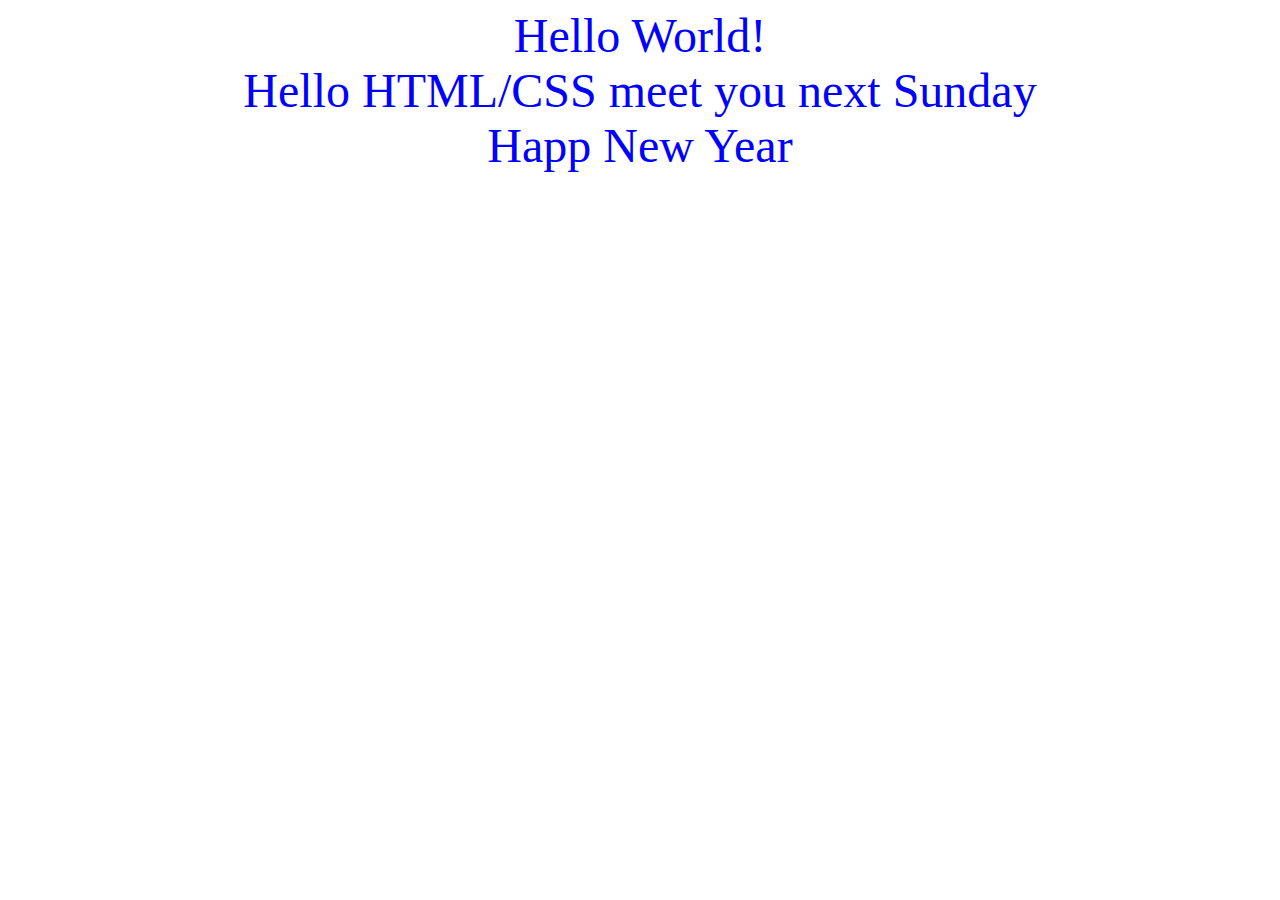
<file: index.html>
<!DOCTYPE html>
<html lang="ru">
<head>
    <meta charset="UTF-8">
    <meta name="viewport" content="width=device-width, initial-scale=1.0">
    <link rel="stylesheet" href="css/style.css">
    <title>lesson1</title>
</head>
<body>
    <div>Hello World!</div>
    <div>Hello HTML/CSS meet you next Sunday</div>
    <div>Happ New Year</div>
</body>
</html>
</file>
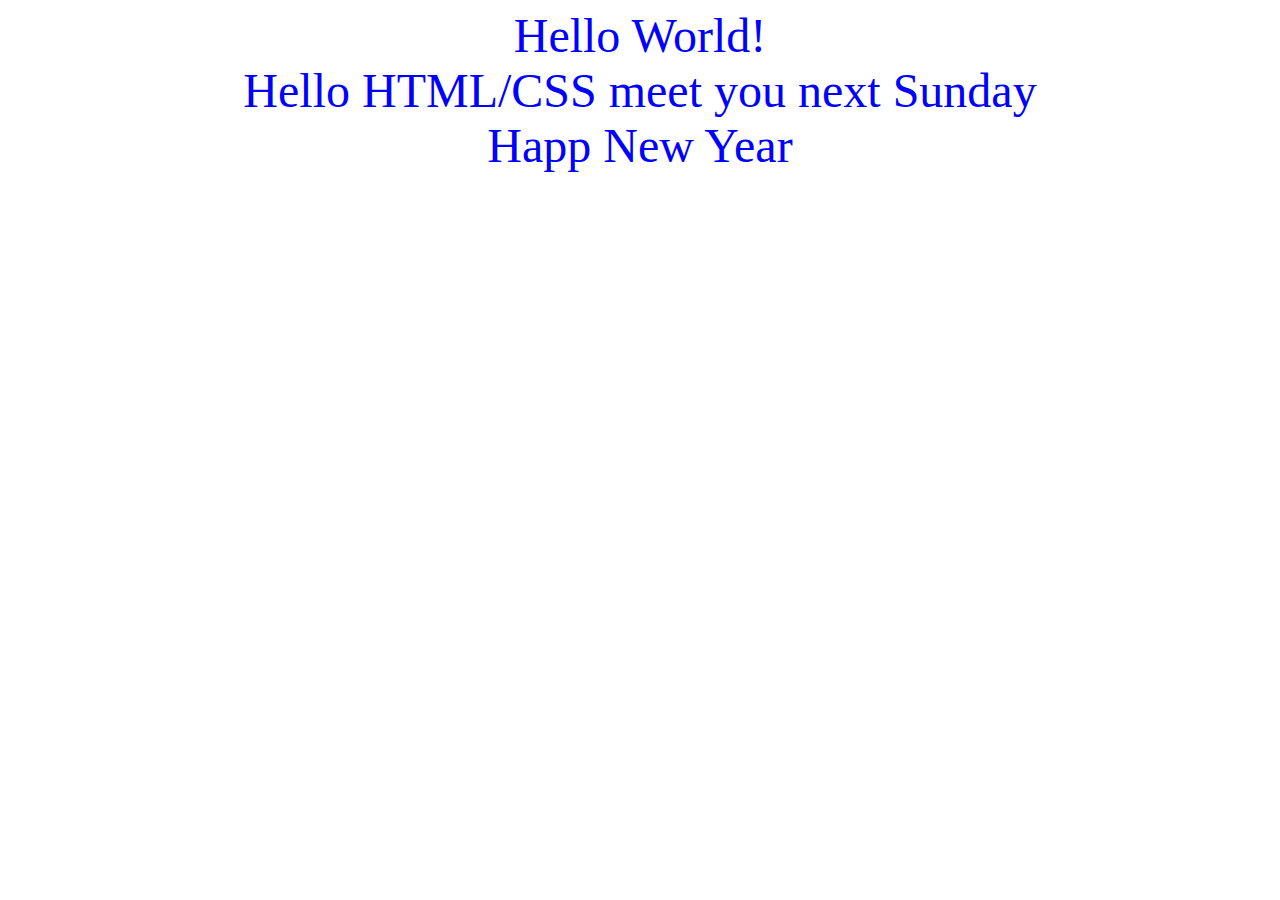
<file: lesson1/index.html>
<!DOCTYPE html>
<html lang="en">
<head>
    <meta charset="UTF-8">
    <meta name="viewport" content="width=device-width, initial-scale=1.0">
    <link rel="stylesheet" href="css/style.css">
    <title>lesson1</title>
</head>
<body>
    <div>Hello World!</div>
    <div>Hello HTML/CSS meet you next Sunday</div>
    <div>Happ New Year</div>
</body>
</html>
</file>
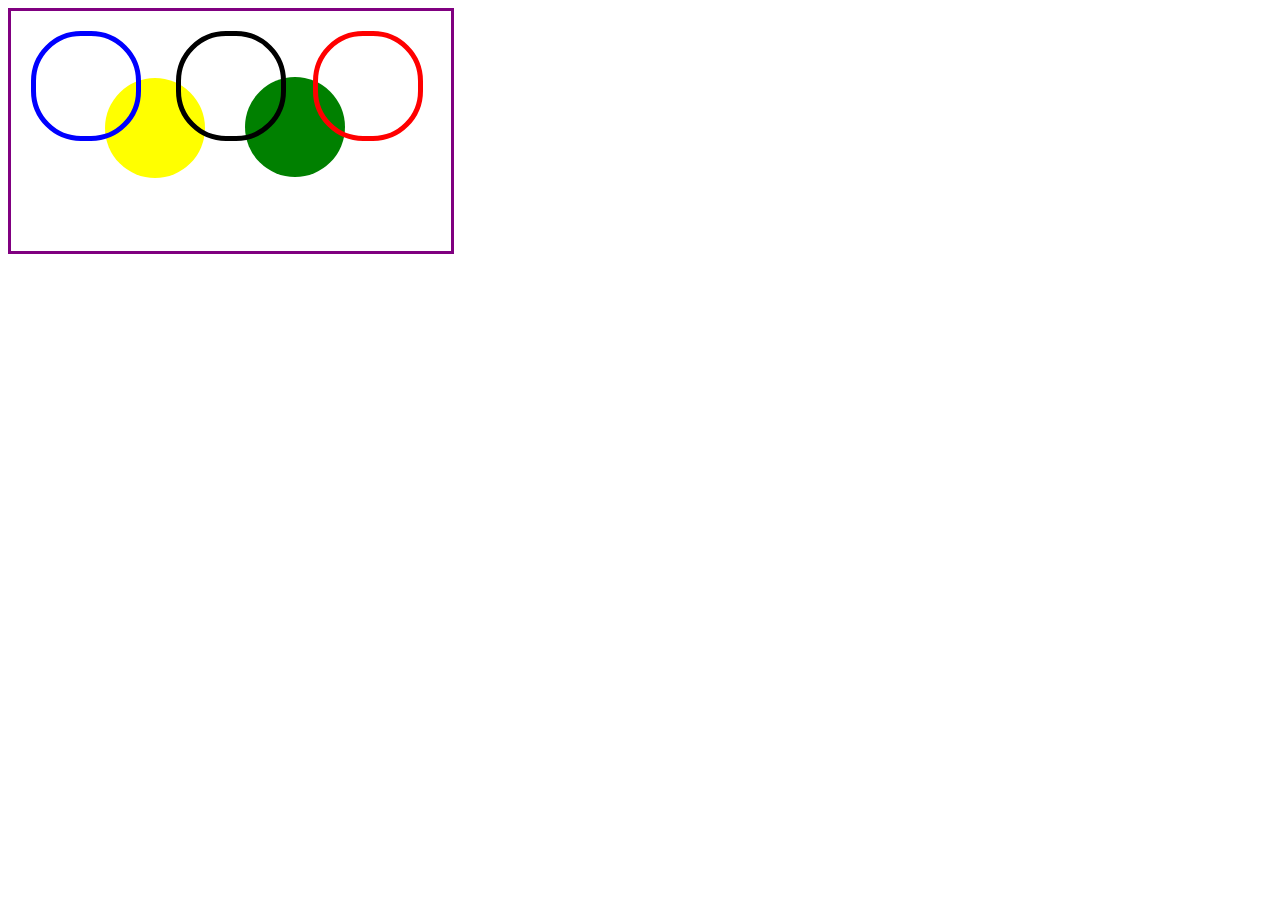
<file: lesson2 box_sizing_positioning/index.html>
<!DOCTYPE html>
<html lang="en">
<head>
    <meta charset="UTF-8">
    <meta name="viewport" content="width=device-width, initial-scale=1.0">
    <title>Olympic Rings</title>
    <link rel="stylesheet" href="css/style.css">
</head>
<body>
<div class="boxes">
    <div class="box box-blue "></div>
    <div class="box box-yellow"></div>
    <div class="box box-black "></div>
    <div class="box box-green"></div>
    <div class="box box-red "></div>


</div>
</div>
</body>
</html>
</file>
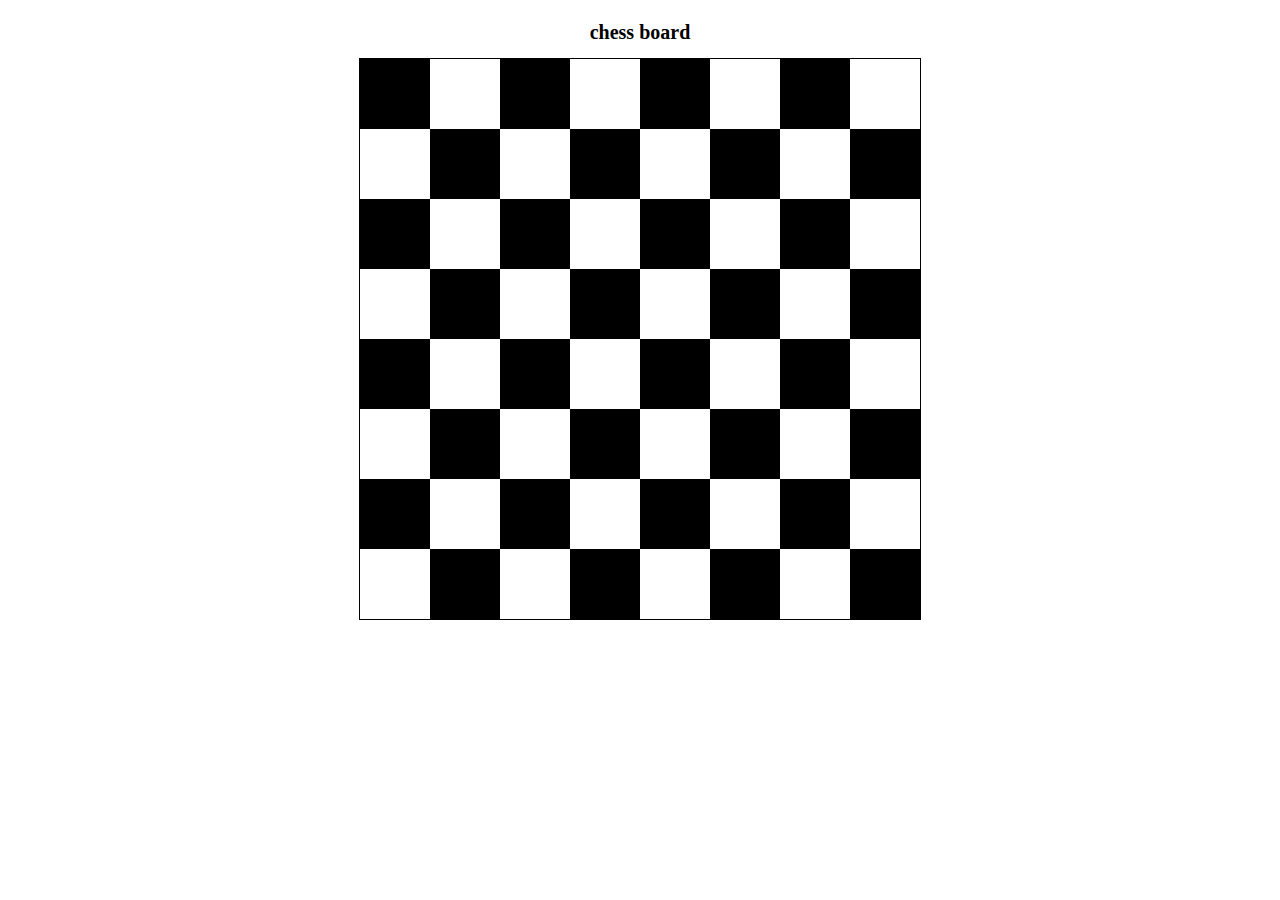
<file: lesson3/index.html>
<!DOCTYPE html>
<html lang="en">
<head>
    <meta charset="UTF-8">
    <meta name="viewport" content="width=device-width, initial-scale=1.0">
    <link rel="stylesheet" href="css/style.css">

    <title>lesson3</title>
    
</head>
<body>

<div class="container">

<h1 class="title">chess board</h1>

<div class="chess-container">

<div class="chess-board">

    <div class="cell"></div>
    <div class="cell"></div>
    <div class="cell"></div>
    <div class="cell"></div>
    <div class="cell"></div>
    <div class="cell"></div>
    <div class="cell"></div>
    <div class="cell"></div>
</div>
<div class="chess-board">

    <div class="cell"></div>
    <div class="cell"></div>
    <div class="cell"></div>
    <div class="cell"></div>
    <div class="cell"></div>
    <div class="cell"></div>
    <div class="cell"></div>
    <div class="cell"></div>
</div>
<div class="chess-board">

    <div class="cell"></div>
    <div class="cell"></div>
    <div class="cell"></div>
    <div class="cell"></div>
    <div class="cell"></div>
    <div class="cell"></div>
    <div class="cell"></div>
    <div class="cell"></div>
</div>
<div class="chess-board">

    <div class="cell"></div>
    <div class="cell"></div>
    <div class="cell"></div>
    <div class="cell"></div>
    <div class="cell"></div>
    <div class="cell"></div>
    <div class="cell"></div>
    <div class="cell"></div>
</div>
<div class="chess-board">

    <div class="cell"></div>
    <div class="cell"></div>
    <div class="cell"></div>
    <div class="cell"></div>
    <div class="cell"></div>
    <div class="cell"></div>
    <div class="cell"></div>
    <div class="cell"></div>
</div>
<div class="chess-board">

    <div class="cell"></div>
    <div class="cell"></div>
    <div class="cell"></div>
    <div class="cell"></div>
    <div class="cell"></div>
    <div class="cell"></div>
    <div class="cell"></div>
    <div class="cell"></div>
</div>
<div class="chess-board">

    <div class="cell"></div>
    <div class="cell"></div>
    <div class="cell"></div>
    <div class="cell"></div>
    <div class="cell"></div>
    <div class="cell"></div>
    <div class="cell"></div>
    <div class="cell"></div>
</div>
<div class="chess-board">

    <div class="cell"></div>
    <div class="cell"></div>
    <div class="cell"></div>
    <div class="cell"></div>
    <div class="cell"></div>
    <div class="cell"></div>
    <div class="cell"></div>
    <div class="cell"></div>
</div>

</div>


</body>
</html>
</file>
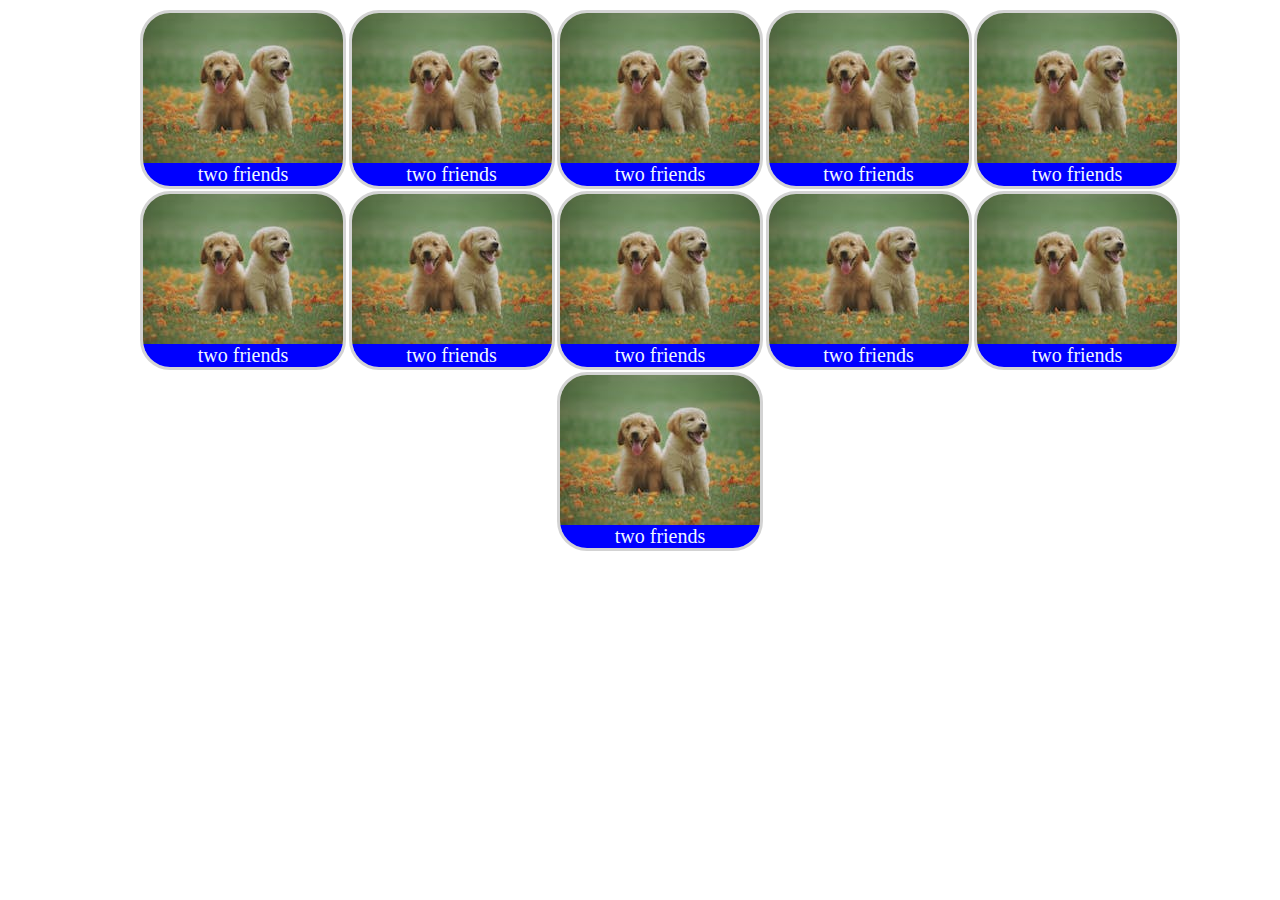
<file: lesson4/index.html>
<!DOCTYPE html>
<html lang="en">
<head>
    <meta charset="UTF-8">
    <meta name="viewport" content="width=device-width, initial-scale=1.0">

    <link rel="stylesheet" href="css/style.css">
    <title>lesson4</title>
</head>
<body>
<div class="container">

    <ul class="gallery">
        <il class="gallery--item"><img src="images/pexels-chevanon-1108099.jpg" alt="#" class="gallery--item__image">
            <span class="gallery--item_title">
                two friends
            </span>
        </il>
        <il class="gallery--item"><img src="images/pexels-chevanon-1108099.jpg" alt="#" class="gallery--item__image">
            <span class="gallery--item_title">
                two friends
            </span>
        </il>
        <il class="gallery--item"><img src="images/pexels-chevanon-1108099.jpg" alt="#" class="gallery--item__image">
            <span class="gallery--item_title">
                two friends
            </span>
        </il>
        <il class="gallery--item"><img src="images/pexels-chevanon-1108099.jpg" alt="#" class="gallery--item__image">
            <span class="gallery--item_title">
                two friends
            </span>
        </il>
        <il class="gallery--item"><img src="images/pexels-chevanon-1108099.jpg" alt="#" class="gallery--item__image">
            <span class="gallery--item_title">
                two friends
            </span>
        </il>
        <il class="gallery--item"><img src="images/pexels-chevanon-1108099.jpg" alt="#" class="gallery--item__image">
            <span class="gallery--item_title">
                two friends
            </span>
        </il>
        <il class="gallery--item"><img src="images/pexels-chevanon-1108099.jpg" alt="#" class="gallery--item__image">
            <span class="gallery--item_title">
                two friends
            </span>
        </il>
        <il class="gallery--item"><img src="images/pexels-chevanon-1108099.jpg" alt="#" class="gallery--item__image">
            <span class="gallery--item_title">
                two friends
            </span>
        </il>
        <il class="gallery--item"><img src="images/pexels-chevanon-1108099.jpg" alt="#" class="gallery--item__image">
            <span class="gallery--item_title">
                two friends
            </span>
        </il>
        <il class="gallery--item"><img src="images/pexels-chevanon-1108099.jpg" alt="#" class="gallery--item__image">
            <span class="gallery--item_title">
                two friends
            </span>
        </il>
        <il class="gallery--item"><img src="images/pexels-chevanon-1108099.jpg" alt="#" class="gallery--item__image">
            <span class="gallery--item_title">
                two friends
            </span>
        </il>
    </ul>
</div>
</body>
</html>
</file>
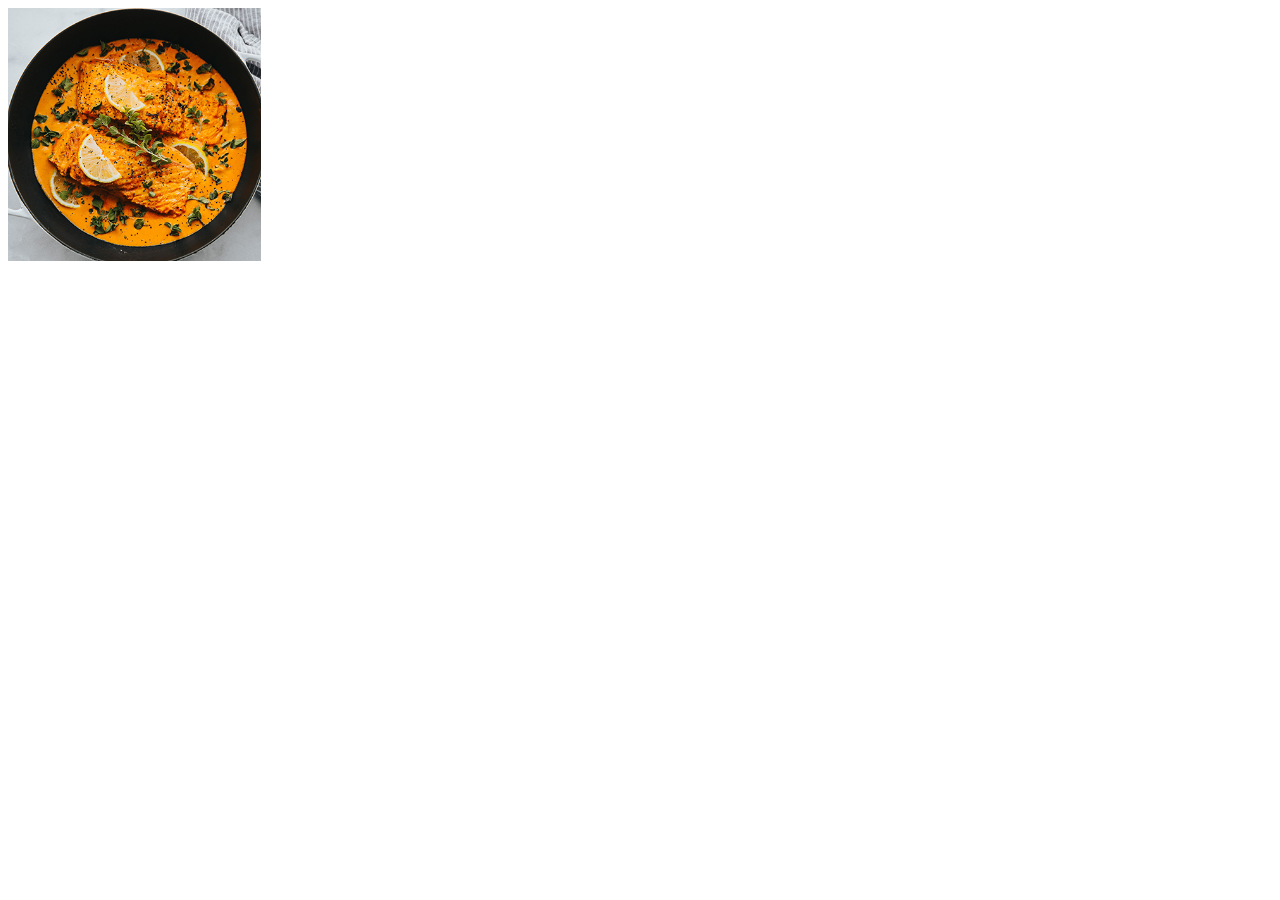
<file: lesson5/index.html>
<!DOCTYPE html>
<html lang="en">
  <head>
    <meta charset="UTF-8" />
    <meta name="viewport" content="width=device-width, initial-scale=1.0" />
    <link rel="stylesheet" href="css/style.css" />

    <title>lesson5</title>
  </head>
  <body>
    <img
      src="images/meal.jpg"
      alt="bowl with salmon"
      class="meal"
      srcset="images/meal.jpg 1"
    />
  </body>
</html>
</file>
<file: css/style.css>
div{
    color: blue;
    text-align: center;
    font-size: 3rem;
}
</file>
<file: lesson1/css/style.css>
div{
    color: blue;
    text-align: center;
    font-size: 3rem;
}
</file>
<file: lesson2 box_sizing_positioning/css/style.css>
.box {
width: 100px;
height: 100px;
border-radius: 50px;
position: relative;
border: 5px solid;
}


.boxes{
    border: 3px solid purple;
    position: relative;
    width: 400px;
    height: 200px;
    padding: 20px;
}

.box-blue {
    position: absolute;
    background: none;
    border-color: blue;
}

.box-yellow {
    background-color: yellow;
    left: 94px;
    top: 67px;
    z-index: -1;
    position: absolute;
    border: none;
}

.box-black {
    position: absolute;
    left: 165px;
    background: none;
    border-color: black;

}

.box-green{
    background-color: green;
    left: 214px;
    top: 46px;
    z-index: -1;
    border: none;
}

.box-red{
    background-color: red;
    left: 282px;
    bottom: 100px;
    background: none;
    border-color: red;
}
</file>
<file: lesson3/css/style.css>
.container{
    display: flex;
    flex-direction: column;
    align-items: center;
}
.title{
    font-size: 20px;
    
}
.chess-container{
    display: table;
    border: 1px solid black;
}

.cell {
    height: 70px;
    width: 70px;
    display: inline-block;
  }
  
  .chess-board{
    display: table-row;
  }

  .chess-board div {
	display: table-cell;
}		


.chess-board:nth-child(odd) div:nth-child(odd) {
	background-color: black;
}	
.chess-board:nth-child(even) div:nth-child(even) {
	background-color: black;
}
</file>
<file: lesson4/css/style.css>
html {
    font-size: 62.5%;
}

.gallery {
    text-align: center;
}

.gallery--item {
    border: 3px solid lightgray;
    border-radius: 30px;
    width: 20rem;
    overflow: hidden;
    display: inline-block;
}
.gallery--item_title {
    display: block;
    font-size: 2rem;
    width: 20rem;
    background-color: blue;
    text-align: center;
    color: aliceblue;
}

.gallery--item__image{
    display: block;
}
</file>
<file: lesson5/css/style.css>
.meal {
    width: 20%;
}
</file>
